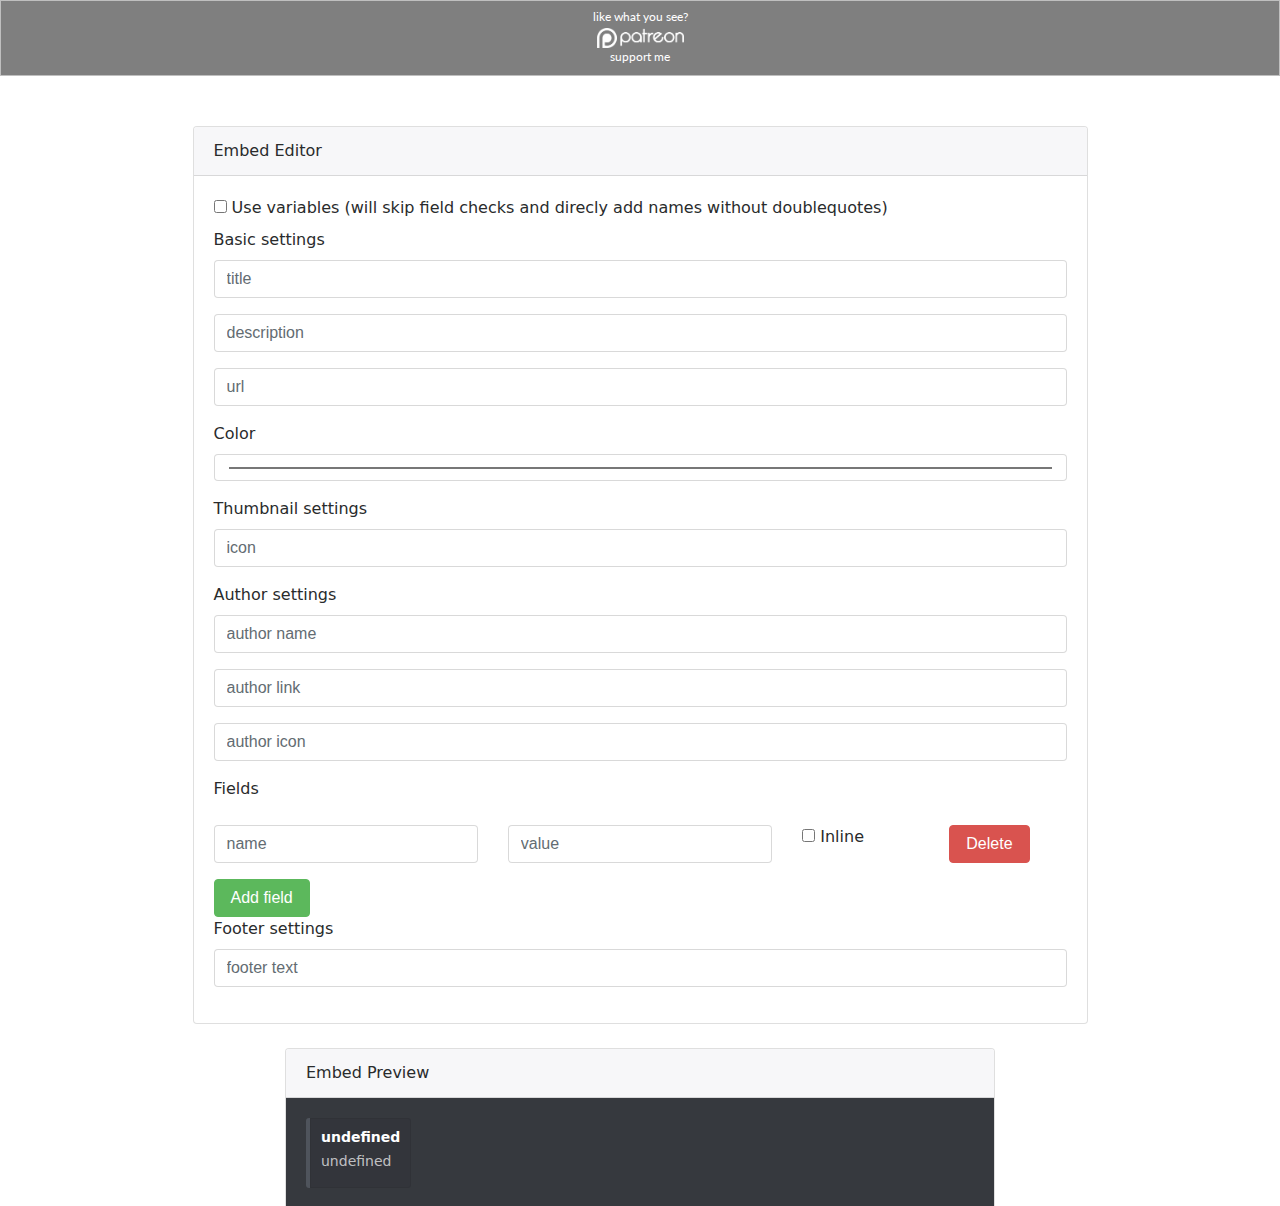
<file: index.html>
<html xmlns="http://www.w3.org/1999/xhtml" lang="en">

<head>
	<meta http-equiv="Content-Type" content="text/html; charset=utf-8" />
	<meta name="description" content="HTTrack is an easy-to-use website mirror utility. It allows you to download a World Wide website from the Internet to a local directory,building recursively all structures, getting html, images, and other files from the server to your computer. Links are rebuiltrelatively so that you can freely browse to the local site (works with any browser). You can mirror several sites together so that you can jump from one toanother. You can, also, update an existing mirror site, or resume an interrupted download. The robot is fully configurable, with an integrated help" />
	<meta name="keywords" content="httrack, HTTRACK, HTTrack, winhttrack, WINHTTRACK, WinHTTrack, offline browser, web mirror utility, aspirateur web, surf offline, web capture, www mirror utility, browse offline, local  site builder, website mirroring, aspirateur www, internet grabber, capture de site web, internet tool, hors connexion, unix, dos, windows 95, windows 98, solaris, ibm580, AIX 4.0, HTS, HTGet, web aspirator, web aspirateur, libre, GPL, GNU, free software" />
	<title>Local index - HTTrack Website Copier</title>
  <!-- Mirror and index made by HTTrack Website Copier/3.49-2 [XR&CO'2014] -->
	<style type="text/css">
	<!--

body {
	margin: 0;  padding: 0;  margin-bottom: 15px;  margin-top: 8px;
	background: #77b;
}
body, td {
	font: 14px "Trebuchet MS", Verdana, Arial, Helvetica, sans-serif;
	}

#subTitle {
	background: #000;  color: #fff;  padding: 4px;  font-weight: bold; 
	}

#siteNavigation a, #siteNavigation .current {
	font-weight: bold;  color: #448;
	}
#siteNavigation a:link    { text-decoration: none; }
#siteNavigation a:visited { text-decoration: none; }

#siteNavigation .current { background-color: #ccd; }

#siteNavigation a:hover   { text-decoration: none;  background-color: #fff;  color: #000; }
#siteNavigation a:active  { text-decoration: none;  background-color: #ccc; }


a:link    { text-decoration: underline;  color: #00f; }
a:visited { text-decoration: underline;  color: #000; }
a:hover   { text-decoration: underline;  color: #c00; }
a:active  { text-decoration: underline; }

#pageContent {
	clear: both;
	border-bottom: 6px solid #000;
	padding: 10px;  padding-top: 20px;
	line-height: 1.65em;
	background-image: url(backblue.gif);
	background-repeat: no-repeat;
	background-position: top right;
	}

#pageContent, #siteNavigation {
	background-color: #ccd;
	}


.imgLeft  { float: left;   margin-right: 10px;  margin-bottom: 10px; }
.imgRight { float: right;  margin-left: 10px;   margin-bottom: 10px; }

hr { height: 1px;  color: #000;  background-color: #000;  margin-bottom: 15px; }

h1 { margin: 0;  font-weight: bold;  font-size: 2em; }
h2 { margin: 0;  font-weight: bold;  font-size: 1.6em; }
h3 { margin: 0;  font-weight: bold;  font-size: 1.3em; }
h4 { margin: 0;  font-weight: bold;  font-size: 1.18em; }

.blak { background-color: #000; }
.hide { display: none; }
.tableWidth { min-width: 400px; }

.tblRegular       { border-collapse: collapse; }
.tblRegular td    { padding: 6px;  background-image: url(fade.gif);  border: 2px solid #99c; }
.tblHeaderColor, .tblHeaderColor td { background: #99c; }
.tblNoBorder td   { border: 0; }


// -->
</style>

</head>

<table width="76%" border="0" align="center" cellspacing="0" cellpadding="3" class="tableWidth">
	<tr>
	<td id="subTitle">HTTrack Website Copier - Open Source offline browser</td>
	</tr>
</table>
<table width="76%" border="0" align="center" cellspacing="0" cellpadding="0" class="tableWidth">
<tr class="blak">
<td>
	<table width="100%" border="0" align="center" cellspacing="1" cellpadding="0">
	<tr>
	<td colspan="6"> 
		<table width="100%" border="0" align="center" cellspacing="0" cellpadding="10">
		<tr> 
		<td id="pageContent"> 
<!-- ==================== End prologue ==================== -->

	<meta name="generator" content="HTTrack Website Copier/3.x">
	<TITLE>Local index - HTTrack</TITLE>
</HEAD>
<BODY>
<H1 ALIGN=Center>Index of locally available sites:</H1>
	<TABLE BORDER="0" WIDTH="100%" CELLSPACING="1" CELLPADDING="0">
		<TR>
			<TD BACKGROUND="fade.gif">
				&middot;
					<A HREF="cog-creators.github.io/discord-embed-sandbox/index.html">
						Discord Embed Generator
					</A>		
			</TD>
		</TR>
	</TABLE>
	<BR>
	<BR>
	<BR>
  	<H6 ALIGN="RIGHT">
	<I>Mirror and index made by HTTrack Website Copier [XR&amp;CO'2008]</I>
	</H6>
	<!-- Mirror and index made by HTTrack Website Copier/3.49-2 [XR&CO'2014] -->
	<!-- Thanks for using HTTrack Website Copier! -->
	<meta HTTP-EQUIV="Refresh" CONTENT="0; URL=cog-creators.github.io/discord-embed-sandbox/index.html">


<!-- ==================== Start epilogue ==================== -->
		</td>
		</tr>
		</table>
	</td>
	</tr>
	</table>
</td>
</tr>
</table>

<table width="76%" border="0" align="center" valign="bottom" cellspacing="0" cellpadding="0">
	<tr>
	<td id="footer"><small>&copy; 2008 Xavier Roche & other contributors - Web Design: Leto Kauler.</small></td>
	</tr>
</table>

</body>

</html>
</file>
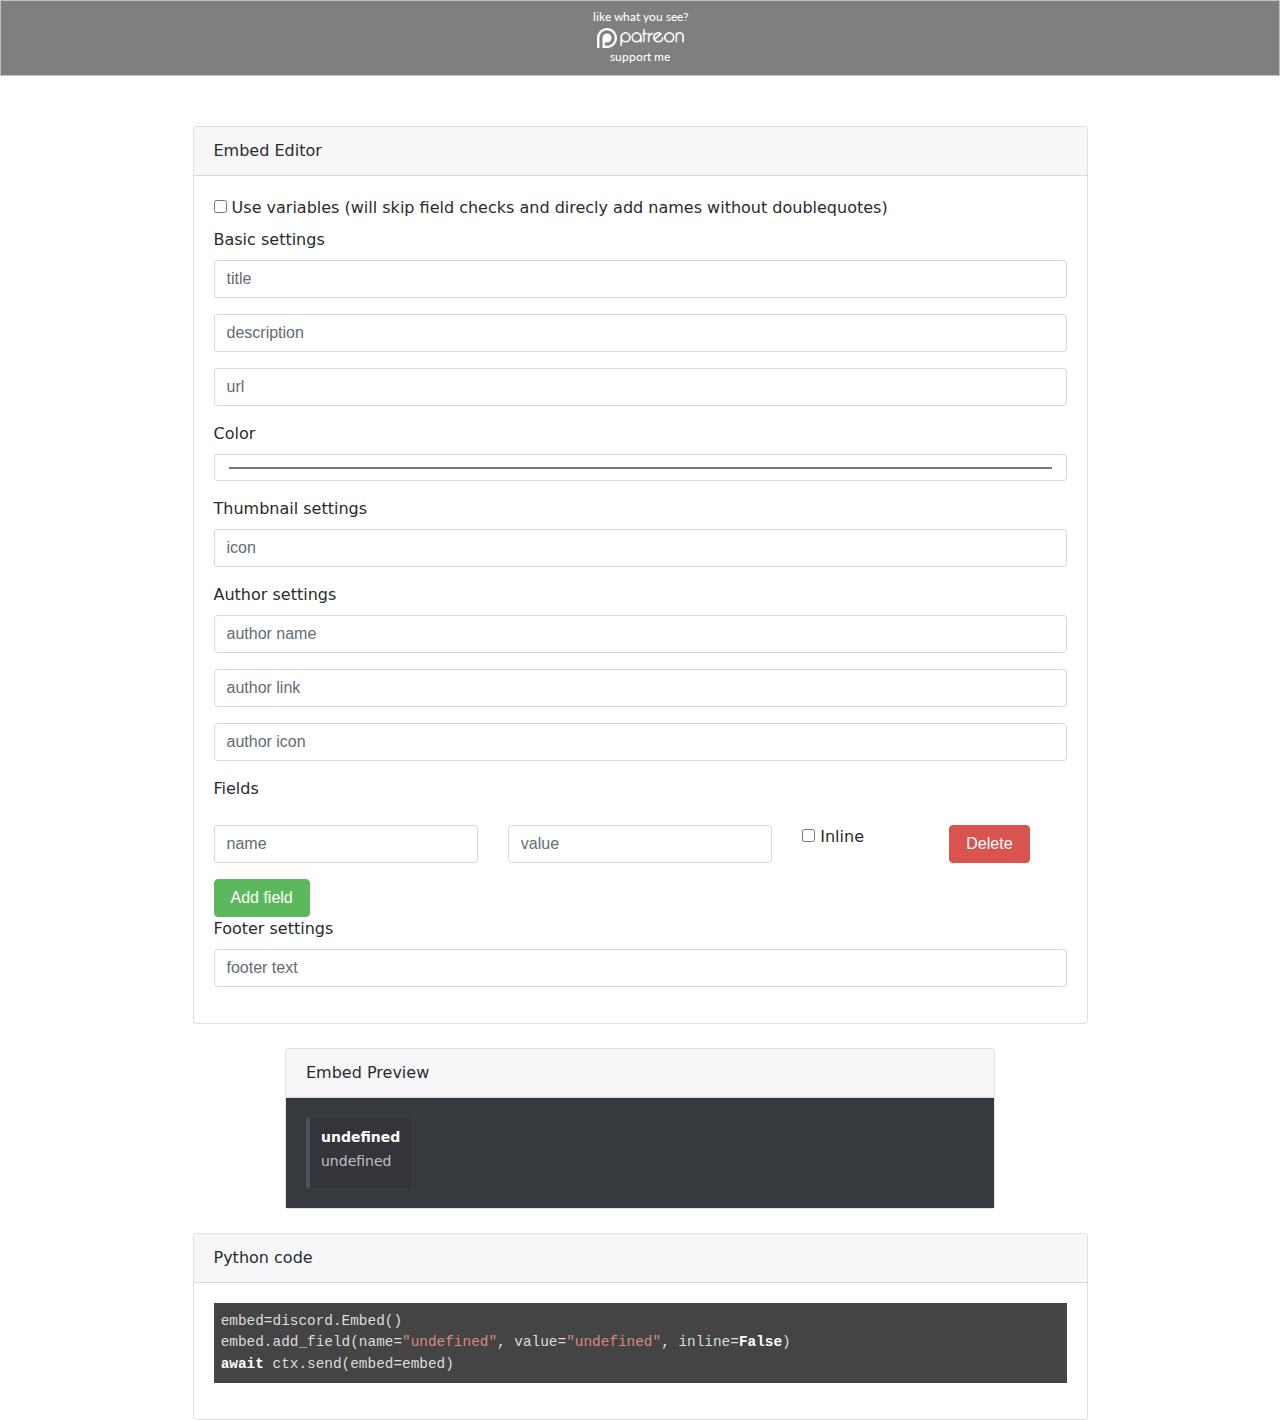
<file: cog-creators.github.io/discord-embed-sandbox/index.html>
<!DOCTYPE html>
<html >

<!-- Mirrored from cog-creators.github.io/discord-embed-sandbox/ by HTTrack Website Copier/3.x [XR&CO'2014], Sat, 24 Jul 2021 18:19:33 GMT -->
<!-- Added by HTTrack --><meta http-equiv="content-type" content="text/html;charset=utf-8" /><!-- /Added by HTTrack -->
<head>
  <meta charset="UTF-8">
  <title>Discord Embed Generator</title>
  
  <link rel="stylesheet" href="../../cdnjs.cloudflare.com/ajax/libs/normalize/5.0.0/normalize.min.css">
  
  <link rel='stylesheet prefetch' href='../../maxcdn.bootstrapcdn.com/bootstrap/4.0.0-alpha.6/css/bootstrap.min.css'>
  <link rel='stylesheet prefetch' href='../../cdnjs.cloudflare.com/ajax/libs/tether/1.4.0/css/tether-theme-arrows-dark.min.css'>
  <link rel='stylesheet prefetch' href='../../cdnjs.cloudflare.com/ajax/libs/highlight.js/9.9.0/styles/dark.min.css'>

  <link rel="stylesheet" href="css/style.css">

  
</head>

<body>
  
<link href="https://fonts.googleapis.com/css?family=Lato" rel="stylesheet"/><a class="patreon-link" href="https://patreon.com/orels1" target="_blank">
  <div class="badge-container">
    <div class="badge-text">like what you see?</div>
    <div class="badge-icon"></div>
    <div class="badge-text badge-text-bottom">support me</div>
  </div></a>
<div class="container">
  <div class="col-md-10 offset-md-1">
    <div class="card-deck">
      <div class="card">
        <div class="card-header">Embed Editor</div>
        <div class="card-block">
          <form id="form">
            <div class="form-check">
                <label class="form-check-label">
                  <input class="form-check-input" type="checkbox" id="useVars" value="">
                  Use variables (will skip field checks and direcly add names without doublequotes)
                </label>
              </div>
            <div class="form-group">
              <label>Basic settings</label>
              <input class="form-control" id="title" type="text" placeholder="title"/>
            </div>
            <div class="form-group">
              <input class="form-control" id="description" type="text" placeholder="description"/>
            </div>
            <div class="form-group">
              <input class="form-control" id="url" type="text" placeholder="url"/>
            </div>
            <div class="form-group">
              <label>Color</label>
              <input class="form-control" id="color" type="color"/>
            </div>
            <div class="form-group">
              <label>Thumbnail settings</label>
              <input class="form-control" id="icon" type="text" placeholder="icon"/>
            </div>
            <div class="form-group">
              <label>Author settings</label>
              <input class="form-control" id="author_name" type="text" placeholder="author name"/>
            </div>
            <div class="form-group">
              <input class="form-control" id="author_url" type="text" placeholder="author link"/>
            </div>
            <div class="form-group">
              <input class="form-control" id="author_icon" type="text" placeholder="author icon"/>
            </div>
            <div class="form-group">
              <label>Fields</label>
            </div>
            <div class="input-fields"></div>
            <div class="form-group">
              <label>Footer settings</label>
              <input class="form-control" id="footer" type="text" placeholder="footer text"/>
            </div>
          </form>
        </div>
      </div>
    </div>
  </div><br/>
  <div class="col-md-8 offset-md-2">         
    <div class="card">
      <div class="card-header">Embed Preview</div>
      <div class="card-block preview">
        <div class="wrapper">
          <div class="side-colored"></div>
          <div class="card embed">
            <div class="card-block">
              <div class="embed-inner"></div>
            </div>
          </div>
        </div>
      </div>
    </div>
  </div><br/>
  <div class="col-md-10 offset-md-1">
    <div class="card">
      <div class="card-header">Python code</div>
      <div class="card-block">
        <pre><code class="python source"></code></pre>
      </div>
    </div>
  </div>
</div>
  <script src='../../cdn.jsdelivr.net/npm/showdown%401.9.0/dist/showdown.min.js'></script>
  <script src='../../cdnjs.cloudflare.com/ajax/libs/jquery/3.1.0/jquery.min.js'></script>
  <script src='../../cdnjs.cloudflare.com/ajax/libs/tether/1.4.0/js/tether.min.js'></script>
  <script src='../../maxcdn.bootstrapcdn.com/bootstrap/4.0.0-alpha.6/js/bootstrap.min.js'></script>
  <script src='../../cdnjs.cloudflare.com/ajax/libs/highlight.js/9.9.0/highlight.min.js'></script>

    <script src="js/index.js"></script>

</body>

<!-- Mirrored from cog-creators.github.io/discord-embed-sandbox/ by HTTrack Website Copier/3.x [XR&CO'2014], Sat, 24 Jul 2021 18:19:42 GMT -->
</html>
</file>
<file: cog-creators.github.io/discord-embed-sandbox/css/style.css>
a.patreon-link {
  display: -webkit-box;
  display: -ms-flexbox;
  display: flex;
  box-sizing: border-box;
  width: 100%;
  height: auto;
  z-index: 10;
  text-decoration: none;
}

.badge-container {
  width: 100%;
  display: -webkit-box;
  display: -ms-flexbox;
  display: flex;
  -webkit-box-orient: vertical;
  -webkit-box-direction: normal;
      -ms-flex-direction: column;
          flex-direction: column;
  padding: 5px 10px;
  background: rgba(0, 0, 0, 0.5);
  border: 1px solid rgba(255, 255, 255, 0.5);
  text-align: center;
}
.badge-container .badge-icon {
  background: url("../../../s3.amazonaws.com/patreon_public_assets/toolbox/patreon_white.png") center center no-repeat;
  background-size: contain;
  width: 100%;
  height: 20px;
}
.badge-container .badge-text {
  font-family: "Lato", sans-serif;
  font-size: 12px;
  padding: 2px;
  color: #fff;
}
.badge-container .badge-text.badge-text-bottom {
  position: relative;
  top: -2px;
}

.preview {
  background: #36393e;
  display: -webkit-box;
  display: -ms-flexbox;
  display: flex;
  box-orient: vertical;
  -webkit-box-orient: vertical;
  -webkit-box-direction: normal;
      -ms-flex-direction: column;
          flex-direction: column;
}

.wrapper {
  display: -webkit-box;
  display: -ms-flexbox;
  display: flex;
  max-width: 520px;
}

.container {
  margin-top: 50px;
}

.side-colored {
  width: 4px;
  border-radius: 3px 0 0 3px;
  background: #4f545c;
}

.embed {
  border-radius: 0 3px 3px 0;
  background: rgba(46, 48, 54, 0.3);
  border-color: rgba(46, 48, 54, 0.6);
  display: -webkit-box;
  display: -ms-flexbox;
  display: flex;
  padding: 8px 10px;
  color: rgba(255, 255, 255, 0.6);
  font-size: 14px;
}
.embed .card-block {
  padding: 0;
  display: -webkit-box;
  display: -ms-flexbox;
  display: flex;
  margin-bottom: 10px;
}
.embed a {
  color: #0096cf;
}
.embed img.embed-thumb {
  max-height: 80px;
  max-width: 80px;
  border-radius: 3px;
  -ms-flex-negative: 0;
      flex-shrink: 0;
  width: auto;
  -o-object-fit: contain;
     object-fit: contain;
  margin-left: 20px;
}
.embed .embed-footer {
  font-size: 12px;
}
.embed .embed-footer span {
  color: rgba(255, 255, 255, 0.6);
}
.embed .embed-inner .embed-title {
  color: #fff;
}
.embed .embed-inner .embed-author {
  display: -webkit-box;
  display: -ms-flexbox;
  display: flex;
  -webkit-box-align: center;
      -ms-flex-align: center;
          align-items: center;
  margin-bottom: 5px;
}
.embed .embed-inner .embed-author img.embed-author-icon {
  margin-right: 9px;
  width: 20px;
  height: 20px;
  -o-object-fit: contain;
     object-fit: contain;
  border-radius: 50%;
}
.embed .embed-inner .embed-author .embed-author-name {
  display: inline-block;
  font-weight: 600;
  font-size: 14px;
  color: #fff !important;
}
.embed .embed-inner .fields {
  display: -webkit-box;
  display: -ms-flexbox;
  display: flex;
  -ms-flex-wrap: wrap;
      flex-wrap: wrap;
  -webkit-box-orient: horizontal;
  -webkit-box-direction: normal;
      -ms-flex-direction: row;
          flex-direction: row;
  box-lines: miltiple;
  margin-top: -10px;
}
.embed .embed-inner .fields .field {
  -webkit-box-flex: 0;
      -ms-flex: 0;
          flex: 0;
  box-flex: 1;
  padding-top: 10px;
  max-width: 506px;
  min-width: 100%;
}
.embed .embed-inner .fields .field.inline {
  box-flex: 1;
  -webkit-box-flex: 1;
      -ms-flex: 1;
          flex: 1;
  min-width: 150px;
  -ms-flex-preferred-size: auto;
      flex-basis: auto;
}
.embed .embed-inner .fields .field .field-name {
  color: #fff;
  font-size: 14px;
  margin-bottom: 4px;
  font-weight: 600;
}
.embed .embed-inner .fields .field .field-value {
  color: rgba(255, 255, 255, 0.7);
  font-size: 14px;
  font-weight: 500;
  line-height: 1.1em;
  white-space: pre-wrap;
  margin-top: 6px;
  word-wrap: break-word;
}
</file>
<file: cdnjs.cloudflare.com/ajax/libs/highlight.js/9.9.0/styles/dark.min.css>
.hljs{display:block;overflow-x:auto;padding:0.5em;background:#444}.hljs-keyword,.hljs-selector-tag,.hljs-literal,.hljs-section,.hljs-link{color:white}.hljs,.hljs-subst{color:#ddd}.hljs-string,.hljs-title,.hljs-name,.hljs-type,.hljs-attribute,.hljs-symbol,.hljs-bullet,.hljs-built_in,.hljs-addition,.hljs-variable,.hljs-template-tag,.hljs-template-variable{color:#d88}.hljs-comment,.hljs-quote,.hljs-deletion,.hljs-meta{color:#777}.hljs-keyword,.hljs-selector-tag,.hljs-literal,.hljs-title,.hljs-section,.hljs-doctag,.hljs-type,.hljs-name,.hljs-strong{font-weight:bold}.hljs-emphasis{font-style:italic}
</file>
